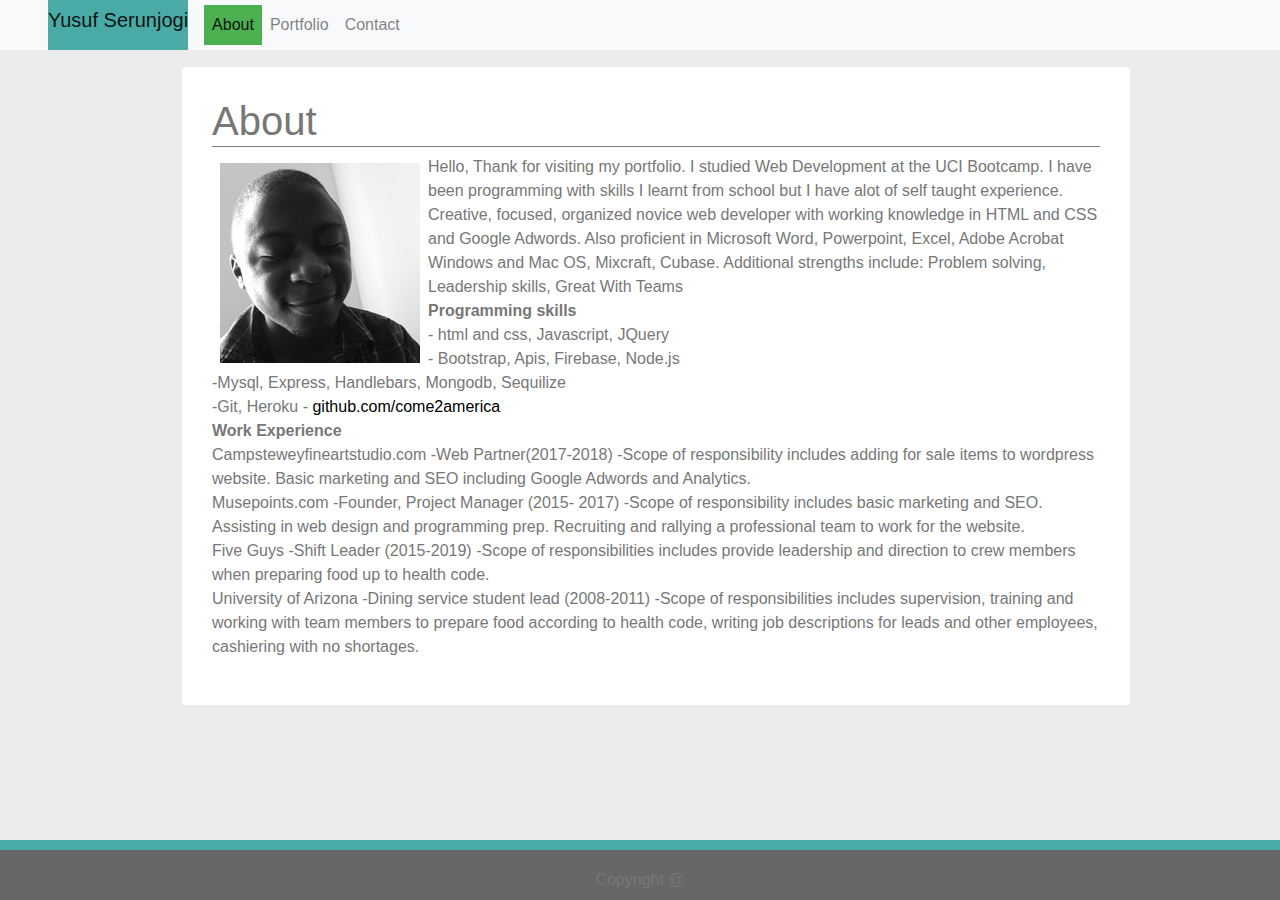
<file: index.html>
<!DOCTYPE html>
<html lang="en">

<head>
  <meta charset="UTF-8">
  <meta name="viewport" content="width=device-width, initial-scale=1.0">
  <meta http-equiv="X-UA-Compatible" content="ie=edge">
  <title>Yusuf Serunjogi</title>
  <link rel="stylesheet" href="https://maxcdn.bootstrapcdn.com/bootstrap/4.0.0/css/bootstrap.min.css" integrity="sha384-Gn5384xqQ1aoWXA+058RXPxPg6fy4IWvTNh0E263XmFcJlSAwiGgFAW/dAiS6JXm"
    crossorigin="anonymous">
  <link rel="stylesheet" type="text/css" href="./assets/css/styles.css">
</head>

<body>
  <!---sets up the nav bar, ml left means margin left-->
  <nav class="navbar navbar-expand-lg navbar-light bg-light">
    <a class="navbar-brand mh-100% ml-5" href="index.html">Yusuf Serunjogi</a>
    <!-- <button class="navbar-toggler" type="button" data-toggle="collapse" data-target="#navbarSupportedContent"
      aria-controls="navbarSupportedContent" aria-expanded="false" aria-label="Toggle navigation">
      <span class="navbar-toggler-icon"></span>
  
    </button> -->

    <div id="navbarSupportedContent">
      <ul class="navbar-nav ml-auto ">
        <li class="nav-item active">
          <a class="nav-link" href="index.html">About <span class="sr-only">(current)</span></a>
        </li>
        <li class="nav-item">
          <a class="nav-link" href="portfolio.html">Portfolio</a>
        </li>
        <li class="nav-item">
          <a class="nav-link" href="contact.html">Contact</a>
        </li>
      </ul>
    </div>
  </nav>
  <!-- i use the jumbotron for the main content area and restyle that. 
  First you set the width to 100% in bootstrap html, then style specific width -->
  <div class="container">
    <div class="row">
      <div class="col-md-1">
      </div>
      <div class="col-md-10 jumbotron mw-100 mh-100 m-3">
        <h1 class="display-4">About</h1>
        <!---float image left to wrap text-->
        <img class="profimage float-left m-2 " src="./assets/images/profilepic.jpg" />
        <!--paragraph needs alot of text to snake around-->
        <p> Hello, Thank for visiting my portfolio.
          I studied Web Development at the UCI Bootcamp.

          I have been programming with skills I learnt from
          school but I have alot of self taught
          experience.

          Creative, focused, organized novice web developer with working knowledge in HTML and CSS and Google Adwords. Also
          proficient in Microsoft Word, Powerpoint, Excel, Adobe Acrobat Windows and Mac OS, Mixcraft,
          Cubase. Additional strengths include: Problem solving, Leadership skills, Great With Teams
          <br>
          <strong>  Programming skills</strong> <br>
         -  html and css, Javascript, JQuery
         <br>          
         - Bootstrap, Apis, Firebase, Node.js
         <br>        
         -Mysql, Express, Handlebars, Mongodb, Sequilize
         <br>        
         -Git, Heroku
         - <a href="http://github.com/come2america">github.com/come2america</a>          
          <br>
     <strong> Work Experience</strong> <br>
          Campsteweyfineartstudio.com
          -Web Partner(2017-2018)
          -Scope of responsibility includes adding for sale items to wordpress website. Basic marketing and
          SEO including Google Adwords and Analytics.

          <br>
          Musepoints.com
          -Founder, Project Manager
          (2015- 2017)
          -Scope of responsibility includes basic marketing and SEO. Assisting in web design and programming
          prep. Recruiting and rallying a professional team to work for the website.

          <br>
          Five Guys
          -Shift Leader
          (2015-2019)
          -Scope of responsibilities includes provide leadership and direction to crew members when preparing
          food up to health code.
          <br>
          University of Arizona
          -Dining service student lead
          (2008-2011)
          -Scope of responsibilities includes supervision, training and working with team members to prepare
          food according to health code, writing job descriptions for leads and other employees, cashiering
          with no shortages.
          <br>
        </p>


      </div>



    </div>
  </div>
  <div class="col-md-1"></div>

  <footer class="mw-100 mh-25 ">
    <p>
      Copyright @
    </p>
  </footer>
  <script src="https://maxcdn.bootstrapcdn.com/bootstrap/3.3.7/js/bootstrap.min.js" integrity="sha384-Tc5IQib027qvyjSMfHjOMaLkfuWVxZxUPnCJA7l2mCWNIpG9mGCD8wGNIcPD7Txa" crossorigin="anonymous"></script>
</body>

</html>
</file>
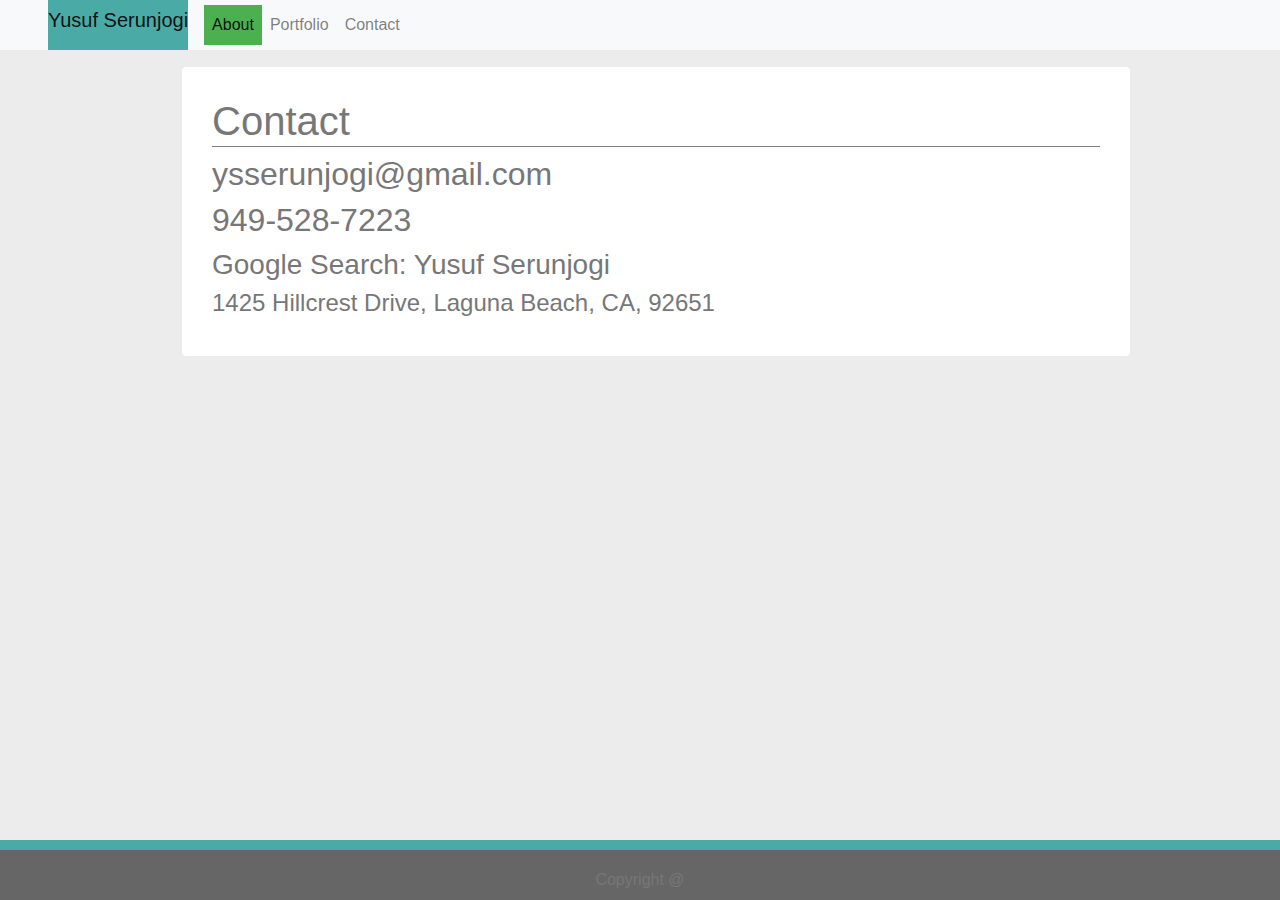
<file: contact.html>
<!DOCTYPE html>
<html lang="en">

<head>
    <meta charset="UTF-8">
    <meta name="viewport" content="width=device-width, initial-scale=1.0">
    <meta http-equiv="X-UA-Compatible" content="ie=edge">
    <title>Document</title>
    <link rel="stylesheet" href="https://maxcdn.bootstrapcdn.com/bootstrap/4.0.0/css/bootstrap.min.css" integrity="sha384-Gn5384xqQ1aoWXA+058RXPxPg6fy4IWvTNh0E263XmFcJlSAwiGgFAW/dAiS6JXm"
        crossorigin="anonymous">
    <link rel="stylesheet" type="text/css" href="./assets/css/styles.css">
</head>

<body>
    <!---sets up the nav bar, ml left means margin left-->
    <nav class="navbar navbar-expand-lg navbar-light bg-light">
        <a class="navbar-brand mh-100% ml-5" href="index.html">Yusuf Serunjogi</a>
        <!-- <button class="navbar-toggler" type="button" data-toggle="collapse" data-target="#navbarSupportedContent"
            aria-controls="navbarSupportedContent" aria-expanded="false" aria-label="Toggle navigation">
            <span class="navbar-toggler-icon"></span>
        </button> -->

        <div  id="navbarSupportedContent">
            <ul class="navbar-nav ml-auto ">
                <li class="nav-item active">
                    <a class="nav-link" href="index.html">About <span class="sr-only">(current)</span></a>
                </li>
                <li class="nav-item">
                    <a class="nav-link" href="portfolio.html">Portfolio</a>
                </li>
                <li class="nav-item">
                    <a class="nav-link" href="contact.html">Contact</a>
                </li>
            </ul>
        </div>
    </nav>
    <!-- i use the jumbotron for the main content area and restyle that. 
  First you set the width to 100% in bootstrap html, then style specific width -->
    <div class="container">
        <div class="row">
            <div class="col-md-1">
            </div>
            <div class="col-md-10 jumbotron mw-100 mh-100 m-3">

                <h2 class="display-4 mw-100">Contact </h2>
                <!-- <form>
                    <div class="form-group">
                        <label>Name</label>
                        <input type="email" class="form-control">

                    </div>
                    <div class="form-group">
                        <label>Name</label>
                        <input type="email" class="form-control">

                    </div>
                    <div class="form-group">
                            <label for="comment">Comment:</label>
                            <textarea class="form-control" rows="5" id="comment"></textarea>
                          </div>

                    <button type="submit" class="btn btn-primary">Submit</button>
                </form> -->
                <div>
                    <h2>
                        ysserunjogi@gmail.com
                    </h2>
                    <h2>
                        949-528-7223
                    </h2>
                    <h3> Google Search: Yusuf Serunjogi</h3>
                    <h4> 1425 Hillcrest Drive, Laguna Beach, CA, 92651</h4>

                </div>
            </div>

            <div class="col-md-1"></div>
        </div>

    </div>



    <footer class="mw-100 mh-25 ">
        <p>
            Copyright @
        </p>
    </footer>
</body>

</html>
</file>
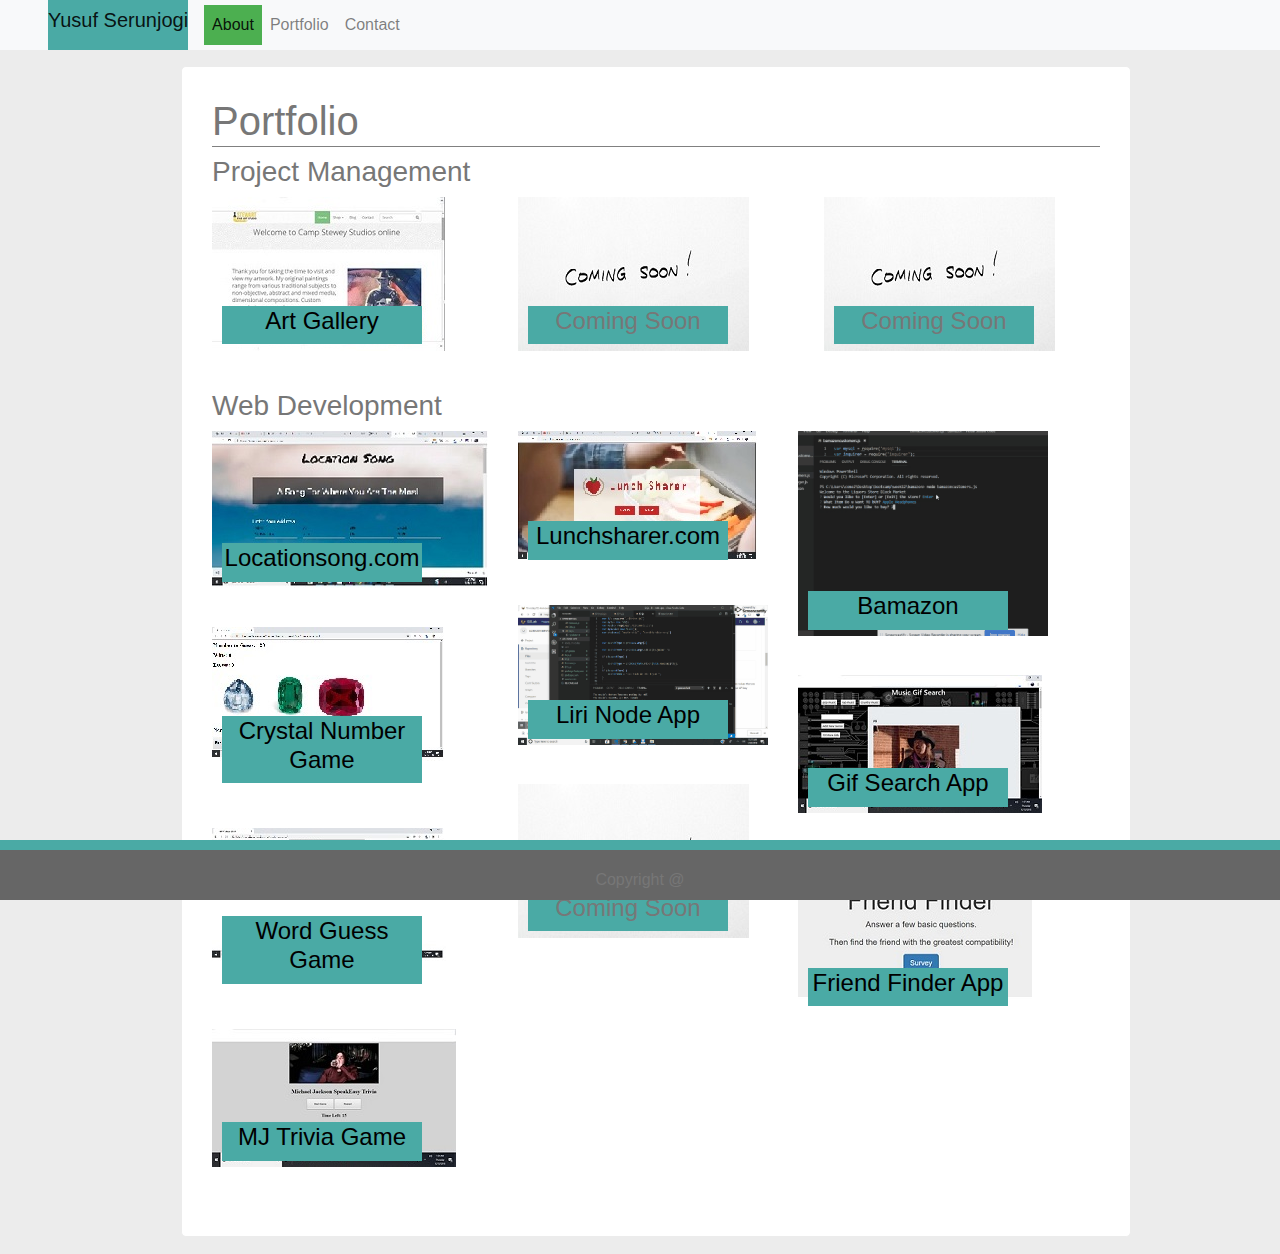
<file: portfolio.html>
<!DOCTYPE html>
<html lang="en">

<head>
    <meta charset="UTF-8">
    <meta name="viewport" content="width=device-width, initial-scale=1.0">
    <meta http-equiv="X-UA-Compatible" content="ie=edge">
    <title>YSS PortfolioK</title>
    <link rel="stylesheet" href="https://maxcdn.bootstrapcdn.com/bootstrap/4.0.0/css/bootstrap.min.css"
        integrity="sha384-Gn5384xqQ1aoWXA+058RXPxPg6fy4IWvTNh0E263XmFcJlSAwiGgFAW/dAiS6JXm" crossorigin="anonymous">
    <link rel="stylesheet" type="text/css" href="./assets/css/styles.css">
</head>

<body>
    <!---sets up the nav bar, ml left means margin left-->
    <nav class="navbar navbar-expand-lg navbar-light bg-light">
        <a class="navbar-brand mh-100% ml-5" href="index.html">Yusuf Serunjogi</a>
        <!-- <button class="navbar-toggler" type="button" data-toggle="collapse" data-target="#navbarSupportedContent"
            aria-controls="navbarSupportedContent" aria-expanded="false" aria-label="Toggle navigation">
            <span class="navbar-toggler-icon"></span>
        </button> -->

        <div id="navbarSupportedContent">
            <ul class="navbar-nav ml-auto ">
                <li class="nav-item active">
                    <a class="nav-link" href="index.html">About <span class="sr-only">(current)</span></a>
                </li>
                <li class="nav-item">
                    <a class="nav-link" href="portfolio.html">Portfolio</a>
                </li>
                <li class="nav-item">
                    <a class="nav-link" href="contact.html">Contact</a>
                </li>
            </ul>
        </div>
    </nav>
    <!-- i use the jumbotron for the main content area and restyle that. 
  First you set the width to 100% in bootstrap html, then style specific width -->
    <div class="container">
        <div class="row">
            <div class="col-md-1">
            </div>
            <div class="col-md-10 jumbotron mw-100 mh-100 m-3">

                <h1 class="display-4 mw-100">Portfolio </h1>

                <div class="row">
                    <div class="col-md-12">
                        <h3> Project Management</h3>
                    </div>
                    <div class="col-md-4">
                        <div>
                            <img src="./assets/images/campstewey.jpg">
                        </div>
                        <div class="project-name">
                            <h4>
                                <a href="http://campsteweyfineartstudio.com/"> Art Gallery</a>
                            </h4>
                        </div>
                    </div>
                    <div class="col-md-4">
                        <div>
                            <img src="./assets/images/comingsoon.jpg">
                        </div>
                        <div class="project-name">
                            <h4>
                                Coming Soon
                            </h4>
                        </div>
                    </div>
                    <div class="col-md-4">
                        <div>
                            <img src="./assets/images/comingsoon.jpg">
                        </div>
                        <div class="project-name">
                            <h4>
                                Coming Soon
                            </h4>
                        </div>
                    </div>

                </div>

                <div class="row">
                    <div class="col-md-12">
                        <h3> Web Development</h3>
                    </div>
                    <div>

                        <div class="col-md-4">
                            <div>
                                <img src="./assets/images/location.jpg">
                            </div>
                            <div class="project-name">
                                <h4>
                                    <a href="https://mylocationsong.com">Locationsong.com</a>
                                </h4>
                            </div>
                        </div>
                        <div class="col-md-4">
                            <div>
                                <img src="./assets/images/crystalimage.jpg">
                            </div>
                            <div class="project-name">
                                <h4>
                                    <a href="https://come2america.github.io/unit-4-game/"> Crystal Number Game</a>
                                </h4>
                            </div>
                        </div>
                        <div class="col-md-4">
                            <div>
                                <img src="./assets/images/wordimage.jpg">
                            </div>
                            <div class="project-name">
                                <h4>
                                    <a href="https://come2america.github.io/wordguessgame/"> Word Guess Game</a>
                                </h4>
                            </div>
                        </div>
                        <div class="col-md-4">
                            <div>
                                <img src="./assets/images/triviaimage.jpg">
                            </div>
                            <div class="project-name">
                                <h4>
                                    <a href="https://come2america.github.io/TriviaGame/"> MJ Trivia Game</a>
                                </h4>
                            </div>
                        </div>
                    </div>
                    <div>
                        <div class="col-md-4">
                            <div>
                                <img src="./assets/images/lunch.jpg">
                            </div>
                            <div class="project-name">
                                <h4>
                                    <a href="https://lunchsharer.com/">Lunchsharer.com</a>
                                </h4>
                            </div>
                        </div>
                        <div>
                            </div>
                            <div class="col-md-4">
                                <div>
                                    <img src="./assets/images/lirinode.gif">
                                </div>
                                <div class="project-name">
                                        <h4>
                                                <a href="https://github.com/come2america/liri-node-app"> Liri Node App</a>
                                            </h4>
                                </div>
                            </div>
                            <div class="col-md-4">
                                <div>
                                    <img src="./assets/images/comingsoon.jpg">
                                </div>
                                <div class="project-name">
                                    <h4>
                                        Coming Soon
                                    </h4>
                                </div>
                            </div>

                        </div>



                        <div>
                            <div class="col-md-4">
                                <div>
                                    <img src="./assets/images/bamazon.gif">
                                </div>
                                <div class="project-name">
                                    <h4>
                                        <a href="https://github.com/come2america/bamazon">Bamazon</a>
                                    </h4>
                                </div>
                            </div>

                            <div class="col-md-4">
                                <div>
                                    <img src="./assets/images/gifimage.jpg">
                                </div>
                                <div class="project-name">
                                    <h4>
                                        <a href="https://come2america.github.io/GifTastic/"> Gif Search App</a>
                                    </h4>
                                </div>
                            </div>


                            <div class="col-md-4">
                                <div>
                                    <img src="./assets/images/finder.jpg">
                                </div>
                                <div class="project-name">
                                    <h4>
                                        <a href="https://cryptic-hamlet-11966.herokuapp.com/"> Friend Finder App</a>
                                    </h4>
                                </div>
                            </div>
                          

                        </div>



                    </div>
                </div>
                <div class="col-md-1"></div>
            </div>

        </div>

        <footer class="mw-100 mh-25 ">
            <p>
                Copyright @
            </p>
        </footer>
</body>

</html>
</file>
<file: assets/css/styles.css>
body{
  padding: 0%;
    background-color: #ececec;
    font-family: 'Arial', 'Helvetica Neue', Helvetica, sans-serif;
    color: #777777 
 }
 .navbar-brand {
    background-color: #4aaaa5;
    height: 50px;
 }
 .navbar{ padding: 0%
}
.jumbotron{
    background-color: #ffffff; 
    border: 1px solid #ececec;
   width: 960px;
   
   padding: 30px;
    
}
footer{     position: fixed;
    bottom: 0;
    width: 100%;
    height: 60px;
    line-height: 60px;
    background-color: #666666;
    border-top: 10px solid #4aaaa5;
    text-align: center;}
  
    .display-4 { 
     height: 50px;
     border-bottom: 1px solid grey;
     font-size: 40px;
     font-weight: 300;
     line-height: 1.2;
    }


    .project-name {
        padding: 1px;
        background-color: #4aaaa5;
        width: 200px;
        left: 10px;
        text-align: center;
     
        position: relative;
        bottom:45px;
   
    }
 
    a {
        color: black
    }
    a:link {
        text-decoration: none;
    }
    .profimage {
      clear: both;
    }
    body {
        margin: 0;
        font-family: Arial, Helvetica, sans-serif;
      }
      
      .topnav {
        overflow: hidden;
        background-color: whitesmoke;
      }
      
      .topnav a {
        float: left;
        display: block;
        color: #f2f2f2;
        text-align: center;
        padding: 14px 16px;
        text-decoration: none;
        font-size: 17px;
      }
      
      .topnav a:hover {
        background-color: #ddd;
        color: black;
      }
      
      .active {
        background-color: #4CAF50;
        color: white;
      }
      
      .topnav .icon {
        display: none;
      }
      
      @media screen and (max-width: 600px) {
        .topnav a:not(:first-child) {display: none;}
        .topnav a.icon {
          float: right;
          display: block;
        }
      }
      
      @media screen and (max-width: 600px) {
        .topnav.responsive {position: relative;}
        .topnav.responsive .icon {
          position: absolute;
          right: 0;
          top: 0;
        }
        .topnav.responsive a {
          float: none;
          display: block;
          text-align: left;
        }
      }
</file>
